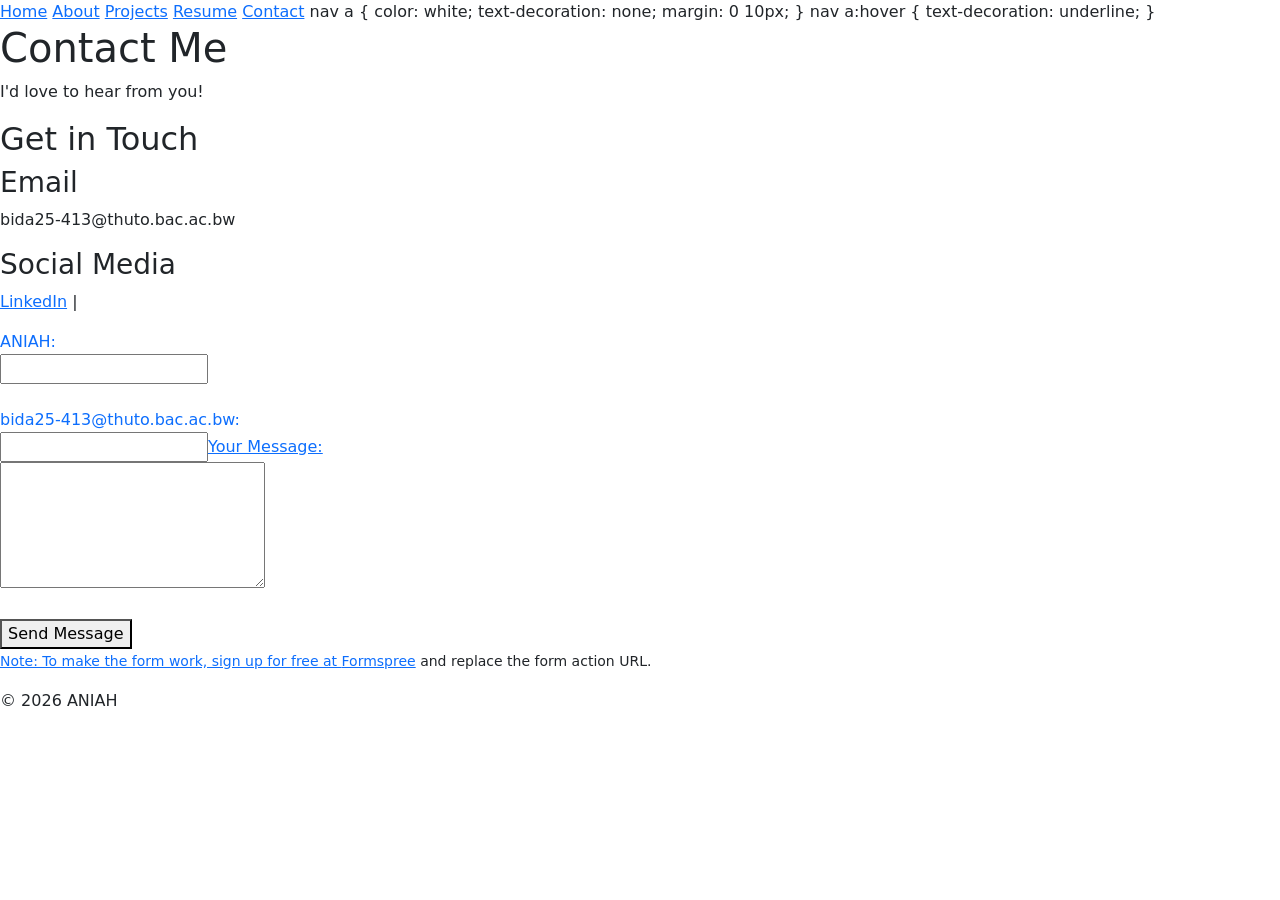
<file: contact.html>
<!DOCTYPE html> 

<html lang="en"> 

<head> 

    <meta charset="UTF-8"> 

    <meta name="viewport" content="width=device-width, initial-scale=1.0"> 

    <title>ANIAH</title> 
    <link href="https://cdn.jsdelivr.net/npm/bootstrap@5.3.0/dist/css/bootstrap.min.css" rel="stylesheet"> 

</head> 

<body>
    <nav> 

    <a href="index.html">Home</a> 

    <a href="about.html">About</a> 

    <a href="projects.html">Projects</a> 

    <a href="resume.html">Resume</a> 

    <a href="contact.html">Contact</a>

        nav a { 

    color: white; 

    text-decoration: none; 

    margin: 0 10px; 

} 

 

nav a:hover { 

    text-decoration: underline; 

} 

</nav> 
    <script src="script.js"></script>

</body> 

</html> 
<header> 

    <h1>Contact Me</h1> 

    <p>I'd love to hear from you!</p> 
    

</header> 

 

<main> 

    <section> 

        <h2>Get in Touch</h2> 

         

        <div> 

            <h3>Email</h3> 

            <p>bida25-413@thuto.bac.ac.bw</p> 

        </div> 

         

        <div> 

            <h3>Social Media</h3> 

            <p> 

                <a href="https://github.com/ani374>GitHub</a> | 

                <a href="https://linkedin.com/in/Aniah Erica Lucky Moeng>LinkedIn</a> | 

                <a href="https://tiktok.com/@erica.lucky3>TikTok (optional)</a> 

            </p> 

        </div> 

         

        <div> 

            <h3>Location</h3> 

            <p> Gaborone, Botswana</p> 

        </div> 

    </section> 

     

    <section> 

        <h2>Send Me a Message</h2> 

        <form action="https://formspree.io/f/your-form-id" method="POST"> 

            <div> 

                <label for="name">ANIAH:</label><br> 

                <input type="text" id=081924115 name=ANIAH required> 

            </div> 

            <br> 

            <div> 

                <label for="email">bida25-413@thuto.bac.ac.bw:</label><br> 

                <input type="bida25-413@thuto.bac.ac,bw id=bida25-413@thuto.bac.ac.bw name=bida25-413@thuto.bac.ac.bw required> 

            </div> 

            <br> 

            <div> 

                <label for="message">Your Message:</label><br> 

                <textarea id="message" name="message" rows="5" cols="30" required></textarea> 

            </div> 

            <br> 

            <button type="submit">Send Message</button> 

        </form> 

        <p><small>Note: To make the form work, sign up for free at <a href="https://formspree.io" target="_blank">Formspree</a> and replace the form action URL.</small></p> 

    </section> 

</main> 

 

<footer> 

    <p>&copy; 2026 ANIAH</p> 

</footer>
</file>
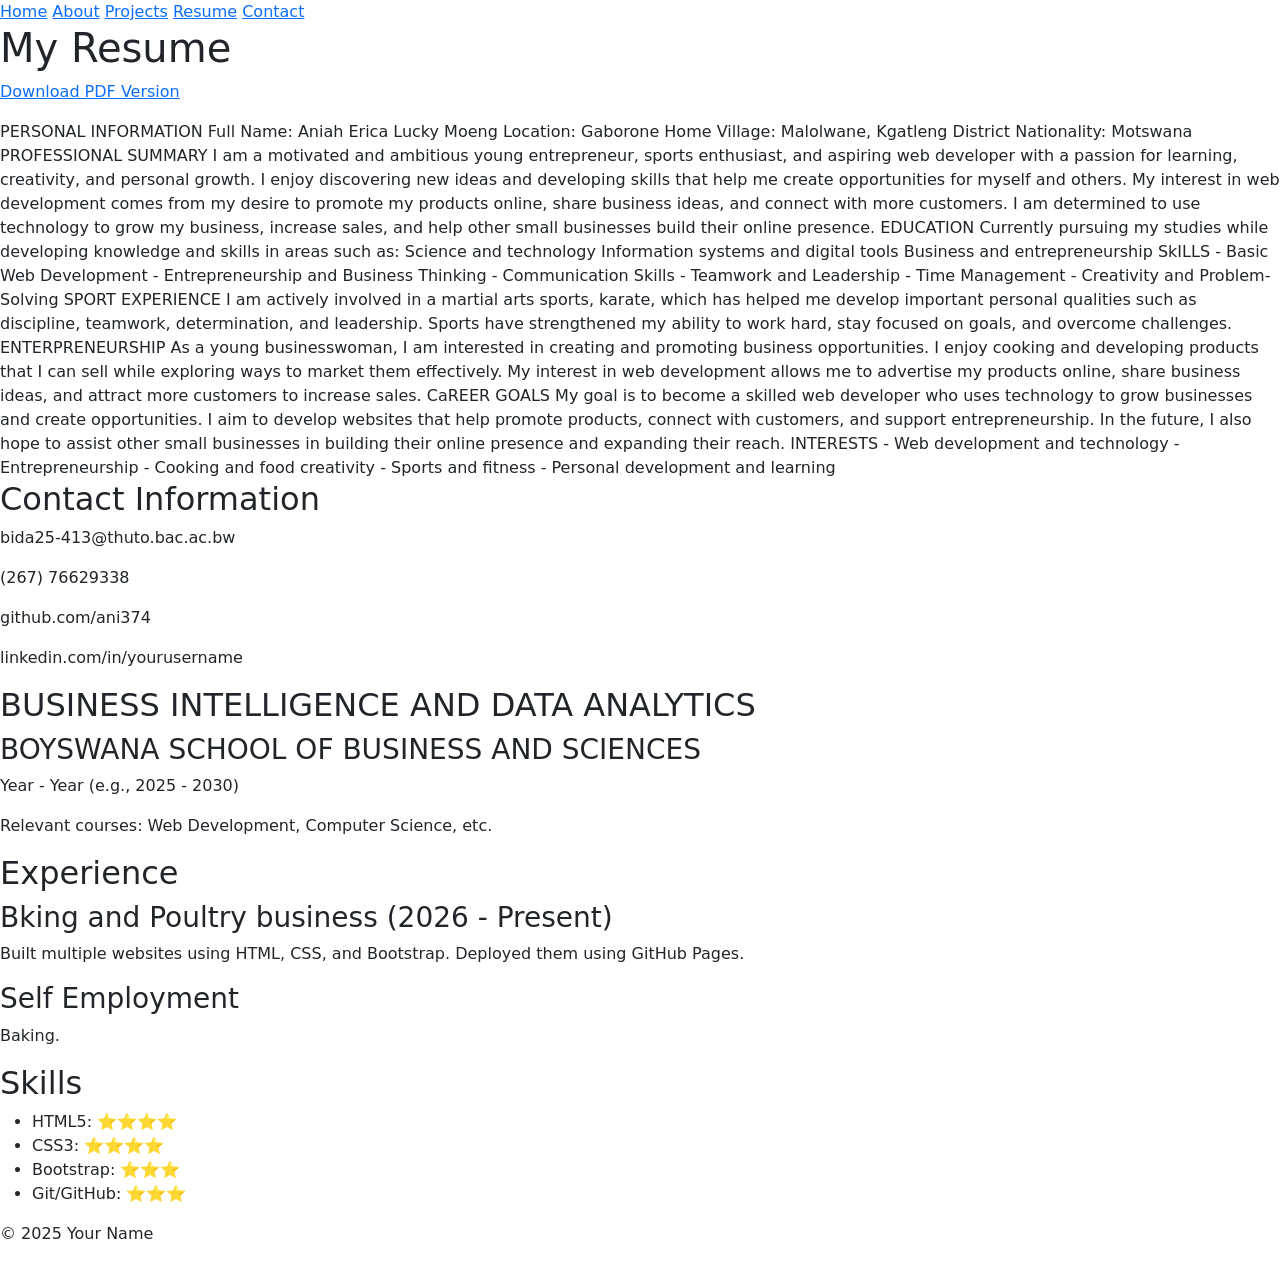
<file: resume.html>
<!DOCTYPE html> 

<html lang="en"> 

<head> 

    <meta charset="UTF-8"> 

    <meta name="viewport" content="width=device-width, initial-scale=1.0"> 

    <title>Aniah's resume</title>
    <link href="https://cdn.jsdelivr.net/npm/bootstrap@5.3.0/dist/css/bootstrap.min.css" rel="stylesheet"> 

</head> 

<body> 
    <nav> 

    <a href="index.html">Home</a> 

    <a href="about.html">About</a> 

    <a href="projects.html">Projects</a> 

    <a href="resume.html">Resume</a> 

    <a href="contact.html">Contact</a> 

</nav> 
    <script src="script.js"></script>
</body> 

</html> 
<header> 

    <h1>My Resume</h1> 

    <p><a href="resume.pdf" download> Download PDF Version</a></p> 
    
    PERSONAL INFORMATION

Full Name: Aniah Erica Lucky Moeng
Location: Gaborone
Home Village: Malolwane, Kgatleng District
Nationality: Motswana

PROFESSIONAL SUMMARY

I am a motivated and ambitious young entrepreneur, sports enthusiast, and aspiring web developer with a passion for learning, creativity, and personal growth. I enjoy discovering new ideas and developing skills that help me create opportunities for myself and others. My interest in web development comes from my desire to promote my products online, share business ideas, and connect with more customers. I am determined to use technology to grow my business, increase sales, and help other small businesses build their online presence.

EDUCATION

Currently pursuing my studies while developing knowledge and skills in areas such as:

Science and technology

Information systems and digital tools

Business and entrepreneurship

SkILLS

- Basic Web Development

- Entrepreneurship and Business Thinking

- Communication Skills

- Teamwork and Leadership

- Time Management 

- Creativity and Problem-Solving

SPORT EXPERIENCE

I am actively involved in a martial arts sports, karate, which has helped me develop important personal qualities such as discipline, teamwork, determination, and leadership. Sports have strengthened my ability to work hard, stay focused on goals, and overcome challenges.

ENTERPRENEURSHIP  

As a young businesswoman, I am interested in creating and promoting business opportunities. I enjoy cooking and developing products that I can sell while exploring ways to market them effectively. My interest in web development allows me to advertise my products online, share business ideas, and attract more customers to increase sales.

CaREER GOALS 

My goal is to become a skilled web developer who uses technology to grow businesses and create opportunities. I aim to develop websites that help promote products, connect with customers, and support entrepreneurship. In the future, I also hope to assist other small businesses in building their online presence and expanding their reach.

INTERESTS 

- Web development and technology

- Entrepreneurship

- Cooking and food creativity

- Sports and fitness

- Personal development and learning

</header> 

 

<main> 

    <section> 

        <h2>Contact Information</h2> 

        <p>bida25-413@thuto.bac.ac.bw</p> 

        <p> (267) 76629338 </p> 

        <p>github.com/ani374</p> 

        <p> linkedin.com/in/yourusername</p> 

    </section> 

     

    <section> 

        <h2>BUSINESS INTELLIGENCE AND DATA ANALYTICS</h2> 

        <h3>BOYSWANA SCHOOL OF BUSINESS AND SCIENCES</h3> 

        <p>Year - Year (e.g., 2025 - 2030)</p> 

        <p>Relevant courses: Web Development, Computer Science, etc.</p> 

    </section> 

     

    <section> 

        <h2>Experience</h2> 

        <h3>Bking and Poultry business (2026 - Present)</h3> 

        <p>Built multiple websites using HTML, CSS, and Bootstrap. Deployed them using GitHub Pages.</p> 

         

        <h3>Self Employment</h3> 

        <p>Baking.</p> 

    </section> 

     

    <section> 

        <h2>Skills</h2> 

        <ul> 

            <li>HTML5: ⭐⭐⭐⭐</li> 

            <li>CSS3: ⭐⭐⭐⭐</li> 

            <li>Bootstrap: ⭐⭐⭐</li> 

            <li>Git/GitHub: ⭐⭐⭐</li> 

        </ul> 

    </section> 

</main> 

 

<footer> 

    <p>&copy; 2025 Your Name</p> 

</footer>
</file>
